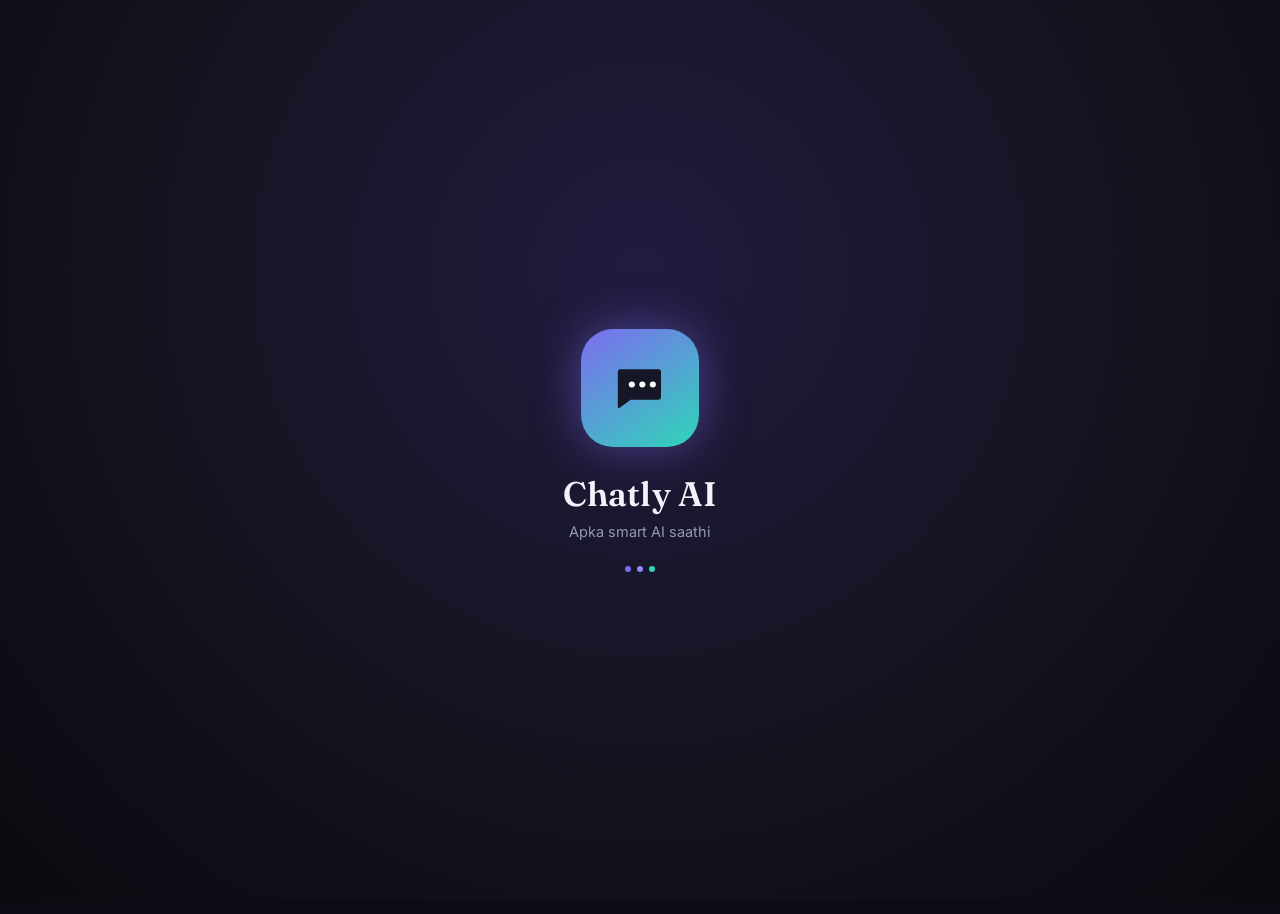
<file: static/login.html>
<!DOCTYPE html>
<html lang="en">
<head>
<meta charset="UTF-8">
<title>Chatly AI - Login</title>
<meta name="viewport" content="width=device-width, initial-scale=1.0, maximum-scale=1.0">
<meta name="theme-color" content="#0c0d14">
<link rel="preconnect" href="https://fonts.googleapis.com">
<link rel="preconnect" href="https://fonts.gstatic.com" crossorigin>
<link href="https://fonts.googleapis.com/css2?family=Fraunces:wght@500;600&family=Inter:wght@400;500;600;700&display=swap" rel="stylesheet">
<link rel="stylesheet" href="/static/styles.css">
<style>
/* Login-page-only layout — everything else (colors, splash, bubbles) comes
   from styles.css so this page feels like part of the same app. */
html, body { overflow: auto; }
#loginShell { min-height:100vh; min-height:100dvh; display:flex; align-items:center; justify-content:center; padding:16px; background: radial-gradient(circle at 50% 15%, #1a1830 0%, #0c0d14 60%); }
.box { width:100%; max-width:390px; background:var(--surface); border:1px solid var(--border); border-radius:20px; padding:34px; box-shadow:0 24px 60px rgba(0,0,0,.4); }
.logo { width:64px; height:64px; border-radius:20px; background:linear-gradient(145deg,var(--accent),var(--accent-2)); display:flex; align-items:center; justify-content:center; margin:0 auto 20px; box-shadow:0 0 30px rgba(124,108,240,.35); }
.logo svg { width:30px; height:30px; }
.box h1 { font-family: var(--font-display); font-weight:600; color:var(--text); text-align:center; font-size:22px; margin-bottom:6px; }
.subtitle { color:var(--text-dim); text-align:center; font-size:13.5px; margin-bottom:28px; }
.box input { width:100%; padding:13px 15px; border-radius:11px; border:1px solid var(--border); background:var(--bg); color:var(--text); outline:none; font-size:15px; margin-bottom:12px; transition: border-color .15s ease, box-shadow .15s ease; }
.box input::placeholder { color:var(--text-faint); }
.box input:focus { border-color:var(--accent); box-shadow:0 0 0 3px rgba(124,108,240,.18); }
.box button { width:100%; padding:13px; border-radius:11px; border:none; cursor:pointer; font-size:14.5px; font-weight:700; margin-bottom:10px; transition: filter .15s ease, transform .1s ease; }
.primary-btn { background:linear-gradient(135deg,var(--accent),var(--accent-2)); color:#fff; box-shadow:0 8px 20px rgba(124,108,240,.3); }
.primary-btn:hover { filter:brightness(1.08); }
.primary-btn:active { transform: scale(.98); }
.primary-btn:disabled { opacity:.55; cursor:not-allowed; }
.toggle-text { text-align:center; color:var(--text-dim); font-size:13px; margin-top:18px; }
.toggle-text span { color:var(--accent-2); cursor:pointer; font-weight:600; }
#message { text-align:center; font-size:13px; margin-bottom:12px; min-height:18px; }
#message.error { color:var(--danger); }
#message.success { color:var(--accent-2); }
@media (max-width:420px) { .box { padding:26px 22px; border-radius:16px; } .box h1 { font-size:20px; } .logo { width:56px; height:56px; } }
</style>
</head>
<body>

<!-- Same splash used on the main app: big logo + rising bubbles first,
     then it shrinks up and out of the way as the login card fades in. -->
<div id="splash">
  <div id="bubbleField"></div>
  <div class="splash-content">
    <div class="logo-circle">
      <svg viewBox="0 0 24 24" fill="none" xmlns="http://www.w3.org/2000/svg">
        <path d="M4 4h16a1 1 0 0 1 1 1v11a1 1 0 0 1-1 1H8l-4.7 3.5A.5.5 0 0 1 2.5 20V5a1 1 0 0 1 1-1z" fill="#151626"/>
        <circle cx="8.5" cy="10.5" r="1.3" fill="#ffffff"/>
        <circle cx="13" cy="10.5" r="1.3" fill="#ffffff"/>
        <circle cx="17.5" cy="10.5" r="1.3" fill="#ffffff"/>
      </svg>
    </div>
    <h1>Chatly AI</h1>
    <p class="tagline">Apka smart AI saathi</p>
    <div class="splash-dots"><span></span><span></span><span></span></div>
  </div>
</div>

<div id="loginShell" class="reveal-after-splash">
  <div class="box">
    <div class="logo">
      <svg viewBox="0 0 24 24" fill="none" xmlns="http://www.w3.org/2000/svg">
        <path d="M4 4h16a1 1 0 0 1 1 1v11a1 1 0 0 1-1 1H8l-4.7 3.5A.5.5 0 0 1 2.5 20V5a1 1 0 0 1 1-1z" fill="#151626"/>
        <circle cx="8.5" cy="10.5" r="1.3" fill="#ffffff"/>
        <circle cx="13" cy="10.5" r="1.3" fill="#ffffff"/>
        <circle cx="17.5" cy="10.5" r="1.3" fill="#ffffff"/>
      </svg>
    </div>
    <h1 id="formTitle">Welcome to Chatly AI</h1>
    <p class="subtitle" id="formSubtitle">Login to continue your conversations</p>

    <div id="message"></div>

    <input type="email" id="email" autocomplete="email" placeholder="Email address">
    <input type="password" id="password" autocomplete="current-password" placeholder="Password">
    <input type="password" id="confirmPassword" autocomplete="off" placeholder="Confirm password" style="display:none">

    <button class="primary-btn" id="submitBtn">Login</button>

    <p class="toggle-text" id="toggleText">
      Don't have an account? <span id="toggleLink">Sign up</span>
    </p>
  </div>
</div>

<script type="module">
  import { signUp, signIn, setSession, isLoggedIn } from "/static/auth.js";

  if (isLoggedIn()) window.location.href = "/";

  // ---- Splash bubbles + shrink-up transition into the login card ----
  function buildBubbles() {
    const field = document.getElementById("bubbleField");
    const count = window.innerWidth < 600 ? 14 : 22;
    for (let i = 0; i < count; i++) {
      const b = document.createElement("div");
      b.className = "bubble";
      const size = 14 + Math.random() * 46;
      b.style.width = size + "px";
      b.style.height = size + "px";
      b.style.left = Math.random() * 100 + "%";
      b.style.setProperty("--drift", (Math.random() * 60 - 30) + "px");
      b.style.animationDuration = 5 + Math.random() * 5 + "s";
      b.style.animationDelay = Math.random() * 4 + "s";
      field.appendChild(b);
    }
  }
  buildBubbles();
  window.addEventListener("load", () => {
    setTimeout(() => {
      const splash = document.getElementById("splash");
      const shell = document.getElementById("loginShell");
      splash.classList.add("leaving");
      shell.classList.add("show");
      setTimeout(() => splash.classList.add("hide"), 500);
    }, 1600);
  });

  // ---- Login / signup form logic (unchanged behavior) ----
  let isLoginMode = true;

  const email = document.getElementById("email");
  const password = document.getElementById("password");
  const confirmPassword = document.getElementById("confirmPassword");
  const submit = document.getElementById("submitBtn");
  const message = document.getElementById("message");
  const toggleText = document.getElementById("toggleText");
  const title = document.getElementById("formTitle");
  const subtitle = document.getElementById("formSubtitle");

  function showMessage(text, type) {
    message.textContent = text;
    message.className = type || "";
  }

  function updateMode() {
    isLoginMode = !isLoginMode;
    if (isLoginMode) {
      title.textContent = "Welcome to Chatly AI";
      subtitle.textContent = "Login to continue your conversations";
      submit.textContent = "Login";
      confirmPassword.style.display = "none";
      toggleText.innerHTML = 'Don\'t have an account? <span id="toggleLink">Sign up</span>';
    } else {
      title.textContent = "Create your account";
      subtitle.textContent = "Choose a password to start chatting";
      submit.textContent = "Sign Up";
      confirmPassword.style.display = "block";
      toggleText.innerHTML = 'Already have an account? <span id="toggleLink">Login</span>';
    }
    document.getElementById("toggleLink").onclick = updateMode;
    showMessage("", "");
  }
  document.getElementById("toggleLink").onclick = updateMode;

  [email, password, confirmPassword].forEach((el) => {
    el.addEventListener("keydown", (e) => {
      if (e.key === "Enter") {
        e.preventDefault();
        submit.click();
      }
    });
  });

  submit.onclick = async () => {
    const e = email.value.trim();
    const p = password.value;
    const cp = confirmPassword.value;

    if (!e || !p) {
      showMessage("Please fill in all required fields.", "error");
      return;
    }
    if (!isLoginMode && p !== cp) {
      showMessage("Passwords do not match.", "error");
      return;
    }

    submit.disabled = true;
    showMessage("Please wait...", "");

    
    if (isLoginMode) {
      const result = await signIn(e, p);
      if (result.success) {
        setSession(result.access_token, result.refresh_token, result.email);
        window.location.href = "/";
      } else {
        showMessage(result.error || "Login failed.", "error");
        submit.disabled = false;
      }
    } else {
      const result = await signUp(e, p);
      if (result.success) {
        if (result.needs_email_confirmation) {
          updateMode(); // switch back to login mode
          showMessage("Account created! Please check your email to confirm, then log in.", "success");
        } else {
          setSession(result.access_token, result.refresh_token, result.email);
          window.location.href = "/";
        }
      } else {
        showMessage(result.error || "Sign up failed.", "error");
      }
      submit.disabled = false;
    }
  };
</script>
</body>
</html>
</file>
<file: static/styles.css>
/* =====================================================================
   Chatly AI — visual identity v2
   Deep charcoal-indigo base with an electric violet -> teal brand
   gradient. Distinct from the generic "purple to blue on black" look —
   the accent leans warmer violet, the secondary leans minty teal, and a
   coral is reserved for tiny highlight moments only.
   Fraunces for the wordmark/brand moments, Inter for everything you
   actually read and type.
   ===================================================================== */

:root {
  --bg:          #0c0d14;
  --bg-soft:     #12131d;
  --surface:     #171927;
  --surface-hi:  #1f2233;
  --border:      #2a2d42;
  --text:        #f2f3fa;
  --text-dim:    #9298b5;
  --text-faint:  #666c88;
  --accent:      #7c6cf0;
  --accent-hi:   #9686ff;
  --accent-ink:  #ffffff;
  --accent-2:    #2fd6b8;
  --accent-3:    #ff8f6b;
  --danger:      #ff5f72;
  --font-display: 'Fraunces', Georgia, serif;
  --font-body: 'Inter', 'Segoe UI', system-ui, sans-serif;
}

* { box-sizing: border-box; margin: 0; padding: 0; }
html, body { height: 100%; font-family: var(--font-body); background: var(--bg); overflow: hidden; }
button { font-family: inherit; }

/* ===================== SPLASH ===================== */
#splash {
  position: fixed; inset: 0; z-index: 999;
  display: flex; flex-direction: column; align-items: center; justify-content: center;
  background: radial-gradient(circle at 50% 30%, #201c40 0%, #14131f 55%, #0a0a10 100%);
  overflow: hidden; transition: opacity 0.55s ease, visibility 0.55s ease;
}
#splash.hide { opacity: 0; visibility: hidden; pointer-events: none; }
#bubbleField { position: absolute; inset: 0; overflow: hidden; }
.bubble {
  position: absolute; bottom: -120px; border-radius: 50%;
  background: radial-gradient(circle at 30% 30%, rgba(255,255,255,0.35), rgba(124,108,240,0.28) 45%, rgba(47,214,184,0.14) 75%, transparent 80%);
  border: 1px solid rgba(255,255,255,0.08);
  animation-name: floatUp; animation-timing-function: cubic-bezier(0.4,0,0.2,1); animation-iteration-count: infinite;
}
@keyframes floatUp {
  0% { transform: translateY(0) translateX(0) scale(0.8); opacity: 0; }
  10% { opacity: 0.75; }
  50% { transform: translateY(-55vh) translateX(var(--drift,20px)) scale(1); }
  100% { transform: translateY(-115vh) translateX(calc(var(--drift,20px)*-1)) scale(1.15); opacity: 0; }
}
.splash-content { position: relative; z-index: 2; display: flex; flex-direction: column; align-items: center; }
.logo-circle {
  width: 118px; height: 118px; border-radius: 32px;
  background: linear-gradient(145deg,var(--accent),var(--accent-2));
  display: flex; align-items: center; justify-content: center;
  opacity: 0; transform: scale(0.4) rotate(-6deg);
  animation: logoReveal 1s cubic-bezier(0.16,1,0.3,1) forwards, logoGlow 2.2s ease-in-out 1s infinite;
}
.logo-circle svg { width: 56px; height: 56px; }
@keyframes logoReveal { 0%{opacity:0;transform:scale(.4) rotate(-6deg);} 65%{opacity:1;transform:scale(1.05) rotate(2deg);} 100%{opacity:1;transform:scale(1) rotate(0);box-shadow:0 0 46px rgba(124,108,240,.5);} }
@keyframes logoGlow { 0%,100%{box-shadow:0 0 26px rgba(124,108,240,.4);} 50%{box-shadow:0 0 52px rgba(47,214,184,.4);} }
#splash h1 { font-family: var(--font-display); font-weight: 600; color:var(--text); margin-top:26px; font-size:34px; letter-spacing:.2px; opacity:0; animation: fadeUp .6s ease forwards; animation-delay:.5s; }
#splash .tagline { color:var(--text-dim); margin-top:8px; font-size:14.5px; opacity:0; animation: fadeUp .6s ease forwards; animation-delay:.65s; }
@keyframes fadeUp { from{opacity:0;transform:translateY(8px);} to{opacity:1;transform:translateY(0);} }
.splash-dots { display:flex; gap:6px; margin-top:26px; opacity:0; animation: fadeUp .6s ease forwards; animation-delay:.85s; }
.splash-dots span { width:6px;height:6px;border-radius:50%; background:var(--accent); animation: bounce 1.2s infinite; }
.splash-dots span:nth-child(2){animation-delay:.15s;background:var(--accent-hi);}
.splash-dots span:nth-child(3){animation-delay:.3s;background:var(--accent-2);}
@keyframes bounce { 0%,60%,100%{transform:translateY(0);} 30%{transform:translateY(-5px);} }

/* splash shrinking up and out of the way right before the login card / app fades in */
#splash.leaving .splash-content { animation: shrinkUp .5s cubic-bezier(0.4,0,0.2,1) forwards; }
@keyframes shrinkUp { to { transform: translateY(-40px) scale(0.72); opacity: 0; } }

/* the screen revealed right after splash (login card or the app) fades/slides in */
.reveal-after-splash { opacity: 0; transform: translateY(14px); }
.reveal-after-splash.show { opacity: 1; transform: translateY(0); transition: opacity .5s ease, transform .5s ease; }

/* ===================== LAYOUT ===================== */
#app { display:flex; height:100vh; height:100dvh; }
#sidebarOverlay { display:none; position:fixed; inset:0; background:rgba(6,6,10,.65); z-index:39; }
#sidebarOverlay.show { display:block; }

#sidebar { width:272px; flex-shrink:0; background:var(--bg-soft); border-right:1px solid var(--border); display:flex; flex-direction:column; padding:14px; transition: transform .28s ease; }
.sidebar-header { display:flex; align-items:center; justify-content:space-between; color:var(--text); font-family: var(--font-display); font-weight:600; font-size:17px; padding:6px 4px 16px; }
#closeSidebarBtn { display:none; background:none; border:none; color:var(--text-dim); font-size:20px; cursor:pointer; }
#newChatBtn { background:linear-gradient(135deg,var(--accent),#5b4bd6); color:#fff; border:none; padding:12px; border-radius:12px; cursor:pointer; font-size:13px; font-weight:700; margin-bottom:14px; transition: filter .15s ease, transform .1s ease; box-shadow: 0 6px 18px rgba(124,108,240,.28); }
#newChatBtn:hover { filter:brightness(1.08); }
#newChatBtn:active { transform: scale(.98); }

#chatList { flex:1; overflow-y:auto; display:flex; flex-direction:column; gap:3px; }
.chat-item { position:relative; color:var(--text-dim); padding:10px 12px; border-radius:9px; font-size:13px; cursor:pointer; display:flex; justify-content:space-between; align-items:center; gap:6px; }
.chat-item-title { white-space:nowrap; overflow:hidden; text-overflow:ellipsis; flex:1; min-width:0; }
.chat-item:hover { background:var(--surface); color:var(--text); }
.chat-item.active { background:var(--surface-hi); color:var(--text); box-shadow: inset 2px 0 0 var(--accent); }
.chat-item .kebab-btn { opacity:0; background:none; border:none; color:var(--text-faint); font-size:16px; cursor:pointer; padding:2px 6px; border-radius:6px; flex-shrink:0; }
.chat-item:hover .kebab-btn { opacity:1; }
.chat-item .kebab-btn:hover { background:var(--surface-hi); color:var(--text); }
.chat-menu { position:absolute; right:8px; top:34px; background:var(--surface-hi); border:1px solid var(--border); border-radius:10px; padding:4px; min-width:150px; box-shadow:0 12px 30px rgba(0,0,0,.45); z-index:30; display:none; }
.chat-menu.show { display:block; }
.chat-menu-item { padding:9px 10px; border-radius:7px; font-size:13px; color:var(--text); cursor:pointer; display:flex; align-items:center; gap:8px; }
.chat-menu-item:hover { background:var(--surface); }
.chat-menu-item.danger { color:var(--danger); }
.doc-empty { color:var(--text-faint); font-size:12.5px; text-align:center; margin-top:30px; padding:0 10px; }

#userBar { border-top:1px solid var(--border); padding:12px 8px 4px; display:flex; align-items:center; justify-content:space-between; gap:8px; }
#userEmail { color:var(--text-dim); font-size:12px; overflow:hidden; text-overflow:ellipsis; white-space:nowrap; max-width:170px; }
#logoutBtn { background:transparent; border:1px solid var(--border); color:var(--text-dim); padding:5px 10px; border-radius:7px; cursor:pointer; font-size:11px; flex-shrink:0; }
#logoutBtn:hover { color:var(--text); border-color:var(--danger); }

#chatArea { flex:1; display:flex; flex-direction:column; background:var(--bg); min-width:0; }
header { padding:15px 22px; background:var(--bg-soft); border-bottom:1px solid var(--border); color:var(--text); font-family: var(--font-display); font-weight:600; font-size:15.5px; display:flex; align-items:center; gap:12px; }
#menuBtn { display:none; background:none; border:none; color:var(--text); font-size:20px; cursor:pointer; }
#chatTitle { overflow:hidden; text-overflow:ellipsis; white-space:nowrap; }

/* messages column is centered with a comfortable max width so bubbles use
   the full available reading width on desktop instead of hugging the
   far edges of an ultra-wide window */
#messages { flex:1; overflow-y:auto; padding:26px 24px; display:flex; flex-direction:column; gap:16px; max-width:920px; width:100%; margin:0 auto; }
#messages::-webkit-scrollbar { width:8px; }
#messages::-webkit-scrollbar-track { background:transparent; }
#messages::-webkit-scrollbar-thumb { background:var(--border); border-radius:8px; }
#messages::-webkit-scrollbar-thumb:hover { background:var(--text-faint); }
#messages { scrollbar-width:thin; scrollbar-color:var(--border) transparent; }

#chatList::-webkit-scrollbar { display:none; }
#chatList { scrollbar-width:none; }
.empty-state {
  color:var(--text-dim); text-align:center; margin: auto 0; font-size:15px; line-height:1.7;
  max-width: 380px; align-self: center; padding: 0 16px;
}
.empty-state::before {
  content: ""; display:block; width:56px; height:56px; margin: 0 auto 18px;
  border-radius: 18px; background: linear-gradient(145deg,var(--accent),var(--accent-2));
  -webkit-mask: url("data:image/svg+xml,%3Csvg xmlns='http://www.w3.org/2000/svg' viewBox='0 0 24 24' fill='white'%3E%3Cpath d='M4 4h16a1 1 0 0 1 1 1v11a1 1 0 0 1-1 1H8l-4.7 3.5A.5.5 0 0 1 2.5 20V5a1 1 0 0 1 1-1z'/%3E%3C/svg%3E") center/28px no-repeat;
  mask: url("data:image/svg+xml,%3Csvg xmlns='http://www.w3.org/2000/svg' viewBox='0 0 24 24' fill='white'%3E%3Cpath d='M4 4h16a1 1 0 0 1 1 1v11a1 1 0 0 1-1 1H8l-4.7 3.5A.5.5 0 0 1 2.5 20V5a1 1 0 0 1 1-1z'/%3E%3C/svg%3E") center/28px no-repeat;
}

.greeting-title { color:var(--text); font-size:22px; font-weight:600; font-family:var(--font-display); margin-bottom:6px; }
.greeting-sub { color:var(--text-dim); font-size:14px; }

.msg { max-width:78%; padding:13px 17px; border-radius:18px; line-height:1.55; font-size:15px; white-space:pre-wrap; word-wrap:break-word; box-shadow: 0 2px 10px rgba(0,0,0,.18); }
.msg.user { align-self:flex-end; background:linear-gradient(150deg,var(--accent),#5b4bd6); color:#fff; font-weight:500; border-bottom-right-radius:5px; }
.msg.bot { align-self:flex-start; background:var(--surface); color:var(--text); border:1px solid var(--border); border-bottom-left-radius:5px; }

/* Wrapper around each text message + its hover action row (edit/copy).
   Alignment now lives here (not on .msg alone) since .msg is nested
   inside this flex column — without this, user messages render on the
   left instead of the right, and the action buttons are unstyled. */
.msg-wrap { display:flex; flex-direction:column; max-width:78%; }
.msg-wrap.user { align-self:flex-end; align-items:flex-end; }
.msg-wrap.bot { align-self:flex-start; align-items:flex-start; }
.msg-wrap .msg { max-width:100%; }
.msg-actions { display:flex; align-items:center; gap:2px; margin-top:5px; opacity:0; transition:opacity .15s ease; }
.msg-wrap:hover .msg-actions { opacity:1; }
.msg-time { color:var(--text-faint); font-size:11.5px; margin-right:4px; }
.msg-action-btn { background:none; border:none; color:var(--text-faint); font-size:13px; cursor:pointer; padding:5px 7px; border-radius:7px; line-height:1; }
.msg-action-btn:hover { background:var(--surface); color:var(--text); }
.msg.bot table { border-collapse:collapse; width:100%; margin:10px 0; font-size:13px; }
.msg.bot th, .msg.bot td { border:1px solid var(--border); padding:6px 10px; text-align:left; }
.msg.bot th { background:var(--surface-hi); color:var(--text); }
.msg.bot p { margin:6px 0; }
.msg.bot ul, .msg.bot ol { margin:6px 0 6px 20px; }
.msg.bot code { background:var(--surface-hi); padding:2px 6px; border-radius:4px; font-size:13px; }
.msg.bot pre { background:var(--bg-soft); padding:10px; border-radius:8px; overflow-x:auto; }

.sources-row { display:flex; flex-wrap:wrap; gap:6px; margin-top:10px; }
.source-chip { background:var(--bg-soft); border:1px solid var(--border); color:var(--text-dim); font-size:11px; padding:4px 9px; border-radius:12px; }
.source-chip b { color:var(--text); }

.typing { align-self:flex-start; background:var(--surface); border:1px solid var(--border); padding:12px 16px; border-radius:16px; border-bottom-left-radius:4px; display:flex; gap:4px; }
.typing span { width:6px; height:6px; border-radius:50%; background:var(--text-dim); animation:bounce 1.2s infinite; }
.typing span:nth-child(2){animation-delay:.2s;} .typing span:nth-child(3){animation-delay:.4s;}

/* ---- image cards ---- */
.msg.image-card { align-self:flex-start; max-width:400px; width:88%; background:var(--surface); border:1px solid var(--border); padding:10px; border-radius:18px; border-bottom-left-radius:5px; }
.image-wrap { position:relative; border-radius:12px; overflow:hidden; }
.image-card img { width:100%; height:auto; border-radius:12px; display:block; cursor:zoom-in; }
.image-card-btn-row { position:absolute; top:8px; right:8px; display:flex; gap:6px; }
.image-download-btn, .image-share-btn {
  width:34px; height:34px; border-radius:50%;
  background:rgba(12,13,20,.62); backdrop-filter:blur(4px); color:#fff;
  display:flex; align-items:center; justify-content:center; text-decoration:none;
  border:1px solid rgba(255,255,255,.18); transition: background .15s ease, transform .1s ease;
  cursor:pointer; font-size:15px;
}
.image-download-btn:hover, .image-share-btn:hover { background:rgba(124,108,240,.85); }
.image-download-btn:active, .image-share-btn:active { transform: scale(.92); }
.image-card .image-prompt { color:var(--text-dim); font-size:12.5px; margin-top:9px; padding:0 2px; }
.image-card .image-provider { color:var(--text-faint); font-size:10.5px; margin-top:3px; padding:0 2px; text-transform:capitalize; }
.image-actions { display:flex; align-items:center; justify-content:space-between; margin-top:9px; padding:0 2px; gap:8px; flex-wrap:wrap; }
.image-download { color:var(--accent-2); font-size:12px; font-weight:600; text-decoration:none; }
.image-download:hover { text-decoration:underline; }
.image-edit-btn {
  background:var(--surface-hi); border:1px solid var(--border); color:var(--text);
  font-size:11.5px; font-weight:600; padding:6px 11px; border-radius:14px; cursor:pointer;
}
.image-edit-btn:hover { background:var(--accent); border-color:transparent; }
.image-card.loading { display:flex; align-items:center; gap:12px; padding:16px; width:auto; }
.image-card.loading .spinner { width:18px; height:18px; border:2px solid var(--border); border-top-color:var(--accent-2); border-radius:50%; animation:spin .8s linear infinite; flex-shrink:0; }
@keyframes spin { to{transform:rotate(360deg);} }
.image-card.error { color:var(--danger); font-size:13px; padding:14px 16px; width:auto; }

/* ---- lightbox: click an image to view it enlarged ---- */
#lightbox {
  display:none; position:fixed; inset:0; background:rgba(6,7,12,.88); z-index:200;
  align-items:center; justify-content:center; padding:24px; backdrop-filter:blur(3px);
}
#lightbox.show { display:flex; }
#lightbox img { max-width:92vw; max-height:88vh; border-radius:12px; box-shadow:0 20px 60px rgba(0,0,0,.6); }
#lightbox .lightbox-close {
  position:absolute; top:20px; right:24px; width:40px; height:40px; border-radius:50%;
  background:rgba(255,255,255,.1); border:1px solid rgba(255,255,255,.2); color:#fff;
  font-size:20px; cursor:pointer; display:flex; align-items:center; justify-content:center;
}
#lightbox .lightbox-close:hover { background:rgba(255,255,255,.2); }

/* ---- file cards ---- */
.msg.file-card { align-self:flex-start; max-width:340px; width:80%; background:var(--surface); padding:0; border-radius:14px; overflow:hidden; border:1px solid var(--border); }
.file-card-inner { display:flex; align-items:center; gap:12px; padding:12px 14px; }
.file-card-inner.error { background:rgba(255,95,114,.08); }
.file-icon { font-size:24px; flex-shrink:0; }
.file-info { flex:1; min-width:0; }
.file-name { color:var(--text); font-size:13.5px; font-weight:600; white-space:nowrap; overflow:hidden; text-overflow:ellipsis; }
.file-status { color:var(--text-dim); font-size:12px; margin-top:2px; }
.file-spinner { width:16px; height:16px; border:2px solid var(--border); border-top-color:var(--accent); border-radius:50%; animation:spin .8s linear infinite; flex-shrink:0; }

#imageStylesBar { display:none; gap:8px; padding:0 16px 10px; flex-wrap:wrap; max-width:920px; margin:0 auto; width:100%; }
#imageStylesBar.show { display:flex; }
.style-chip { background:var(--surface); color:var(--text-dim); border:1px solid var(--border); padding:6px 12px; border-radius:16px; font-size:12px; cursor:pointer; }
.style-chip.active { background:linear-gradient(135deg,var(--accent),var(--accent-2)); color:#fff; border-color:transparent; font-weight:600; }

.attachment-bar { display:none; gap:8px; padding:0 16px 10px; max-width:920px; margin:0 auto; width:100%; }
.attachment-bar.show { display:flex; }
.attachment-chip { display:flex; align-items:center; gap:8px; background:var(--surface); border:1px solid var(--border); border-radius:12px; padding:8px 12px; font-size:12.5px; color:var(--text); }
.attachment-chip .remove { cursor:pointer; color:var(--text-faint); font-size:14px; }
.attachment-chip .remove:hover { color:var(--danger); }

#inputBar { display:flex; align-items:center; gap:10px; padding:16px 24px 20px; background:var(--bg-soft); border-top:1px solid var(--border); }
#inputBar .input-inner { display:flex; align-items:center; gap:10px; max-width:920px; margin:0 auto; width:100%; }
#inputBar input[type="text"] { flex:1; min-width:0; padding:14px 18px; border-radius:26px; border:1px solid var(--border); background:var(--bg); color:var(--text); outline:none; font-size:14.5px; transition: border-color .15s ease, box-shadow .15s ease; }
#inputBar input[type="text"]::placeholder { color: var(--text-faint); }
#inputBar input[type="text"]:focus { border-color:var(--accent); box-shadow:0 0 0 3px rgba(124,108,240,.18); }
#inputBar button#sendBtn { background:linear-gradient(135deg,var(--accent),var(--accent-2)); border:none; color:#fff; width:48px; height:48px; border-radius:50%; cursor:pointer; font-size:17px; display:flex; align-items:center; justify-content:center; flex-shrink:0; transition: filter .15s ease, transform .1s ease; box-shadow:0 6px 16px rgba(124,108,240,.3); }
#inputBar button#sendBtn:hover { filter:brightness(1.08); }
#inputBar button#sendBtn:active { transform: scale(.94); }
#inputBar button:disabled { opacity:.45; cursor:not-allowed; }

.plus-wrap { position:relative; flex-shrink:0; }
#plusBtn { background:var(--surface-hi); border:1px solid var(--border); color:var(--text); width:48px; height:48px; border-radius:50%; cursor:pointer; font-size:22px; display:flex; align-items:center; justify-content:center; transition:transform .15s ease, background .15s ease; }
#plusBtn:hover { background:var(--surface); }
#plusBtn.active { background:linear-gradient(135deg,var(--accent),var(--accent-2)); color:#fff; border-color:transparent; transform:rotate(45deg); }

.plus-menu {
  position:absolute; bottom:60px; left:0;
  background:var(--surface-hi); border:1px solid var(--border); border-radius:14px; padding:6px;
  min-width:210px; box-shadow:0 16px 40px rgba(0,0,0,.5);
  z-index:20; display:block;
  opacity:0; visibility:hidden; transform: translateY(6px) scale(.97);
  transform-origin: bottom left;
  transition: opacity .15s ease, transform .15s ease, visibility .15s;
  pointer-events: none;
}
.plus-menu.show { opacity:1; visibility:visible; transform: translateY(0) scale(1); pointer-events: auto; }
.plus-menu-item { display:flex; align-items:center; gap:10px; padding:11px 12px; border-radius:9px; color:var(--text); font-size:13.5px; cursor:pointer; white-space:nowrap; }
.plus-menu-item:hover { background:var(--surface); }
.plus-menu-item span { font-size:16px; }

/* ===================== RESPONSIVE ===================== */
@media (max-width:900px) { .msg { max-width:85%; } }
@media (max-width:768px) {
  #menuBtn { display:block; } #closeSidebarBtn { display:block; }
  #sidebar { position:fixed; top:0; left:0; bottom:0; z-index:40; transform:translateX(-100%); width:80vw; max-width:300px; }
  #sidebar.open { transform:translateX(0); }
  header { padding:12px 14px; } #messages { padding:18px 14px; }
  .msg { max-width:88%; font-size:14.5px; }
  #inputBar { padding:12px 14px 16px; gap:8px; }
  #inputBar input[type="text"] { padding:12px 15px; font-size:14px; }
  #inputBar button { width:44px; height:44px; }
  .image-card { max-width:88vw; width:88vw; }
  .logo-circle { width:88px; height:88px; }
  .logo-circle svg { width:42px; height:42px; }
  #splash h1 { font-size:27px; }
}
@media (max-width:420px) {
  .sidebar-header { font-size:15px; } #chatTitle { font-size:15px; }
  #splash h1 { font-size:23px; }
  .msg { max-width:92%; font-size:13.5px; padding:11px 14px; }
}
@media (prefers-reduced-motion: reduce) {
  .bubble, .logo-circle, #splash h1, #splash .tagline, .splash-dots { animation:none !important; opacity:1 !important; transform:none !important; }
}
/* ---- Image text editor (basic Canva-style text overlay tool) ---- */
#editorOverlay {
  display:none; position:fixed; inset:0; background:rgba(6,7,12,.9); z-index:210;
  align-items:center; justify-content:center; padding:16px;
}
#editorOverlay.show { display:flex; }
.editor-shell {
  background:var(--surface); border:1px solid var(--border); border-radius:16px;
  width:100%; max-width:920px; max-height:92vh; display:flex; flex-direction:column; overflow:hidden;
}
.editor-header { display:flex; align-items:center; justify-content:space-between; padding:14px 18px; border-bottom:1px solid var(--border); }
.editor-header h3 { font-size:15px; color:var(--text); font-family:var(--font-display); }
.editor-close { background:none; border:none; color:var(--text-faint); font-size:20px; cursor:pointer; }
.editor-body { display:flex; flex:1; min-height:0; flex-wrap:wrap; }
.editor-canvas-wrap { flex:2; min-width:280px; display:flex; align-items:center; justify-content:center; padding:16px; background:var(--bg-soft); overflow:auto; }
#editorCanvas { max-width:100%; max-height:60vh; cursor:move; border-radius:6px; box-shadow:0 8px 24px rgba(0,0,0,.35); }
.editor-controls { flex:1; min-width:230px; padding:16px; border-left:1px solid var(--border); display:flex; flex-direction:column; gap:12px; overflow-y:auto; }
.editor-controls label { font-size:11.5px; color:var(--text-dim); text-transform:uppercase; letter-spacing:.03em; display:block; margin-bottom:5px; }
.editor-controls input[type="text"], .editor-controls select {
  width:100%; padding:9px 11px; border-radius:9px; border:1px solid var(--border);
  background:var(--bg); color:var(--text); font-size:13.5px; outline:none;
}
.editor-controls input[type="range"] { width:100%; }
.editor-controls input[type="color"] { width:44px; height:32px; border:none; border-radius:6px; cursor:pointer; background:none; }
.editor-row { display:flex; align-items:center; gap:10px; }
.editor-btn { padding:9px 14px; border-radius:9px; border:1px solid var(--border); background:var(--surface-hi); color:var(--text); font-size:12.5px; font-weight:600; cursor:pointer; }
.editor-btn:hover { background:var(--accent); border-color:transparent; }
.editor-btn.primary { background:linear-gradient(135deg,var(--accent),var(--accent-2)); border:none; color:#fff; }
.editor-btn.danger { background:none; color:var(--danger); border-color:var(--danger); }
.editor-layers { display:flex; flex-direction:column; gap:6px; max-height:110px; overflow-y:auto; }
.editor-layer-item { display:flex; justify-content:space-between; align-items:center; padding:7px 10px; border-radius:8px; background:var(--bg-soft); font-size:12px; color:var(--text-dim); cursor:pointer; }
.editor-layer-item.active { background:var(--surface-hi); color:var(--text); }
/* ---- ChatGPT-style animated image-generation loader ---- */
.image-generating { display:flex; flex-direction:column; align-items:flex-start; gap:14px; padding:20px 4px; max-width:min(420px, 90%); }
.ig-title { color:var(--text); font-size:14px; font-weight:600; }
.ig-dotgrid { display:grid; grid-template-columns: repeat(14, 1fr); gap:6px; width:100%; max-width:320px; }
.ig-dot { width:5px; height:5px; border-radius:50%; background:var(--accent); animation: igPulse 1.8s ease-in-out infinite; }
@keyframes igPulse { 0%,100% { opacity:.15; transform:scale(.7); } 50% { opacity:1; transform:scale(1); } }
.ig-percent { align-self:flex-end; background:var(--surface-hi); border:1px solid var(--border); color:var(--text-dim); font-size:12px; font-weight:600; padding:4px 12px; border-radius:14px; }
</file>
